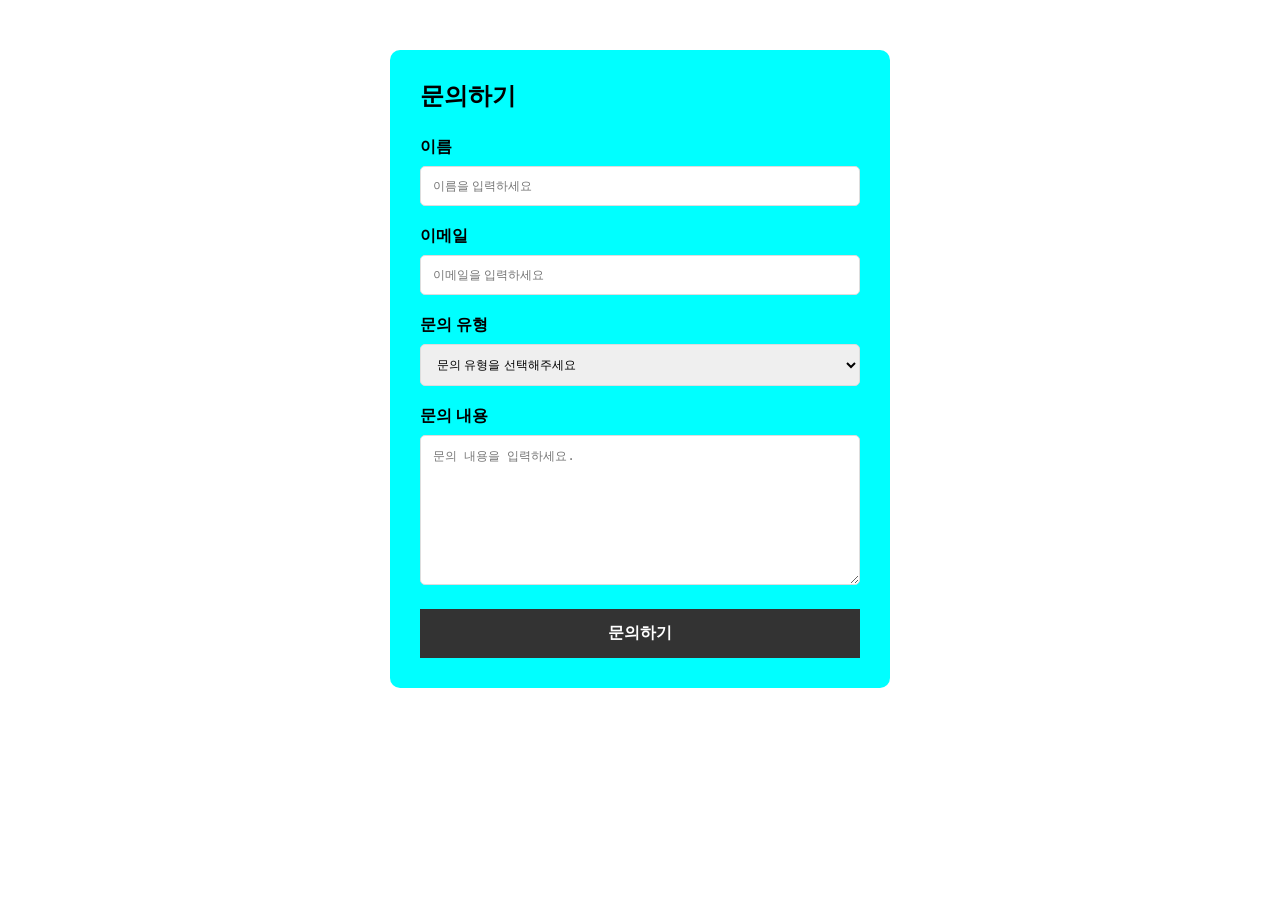
<file: contact.html>
<!doctype html>
<html lang="en">
  <head>
    <meta charset="UTF-8" />
    <meta name="viewport" content="width=device-width, initial-scale=1.0" />
    <title>문의하기</title>
    <link rel="stylesheet" href="css/contact.css">
  </head>
  <body>
    <!-- 수업내용 -->
    <!-- 이름이라는 타이틀을 눌러 이름 인풋이 활성화 되게 한다 (for 과 id를 동일 하게 한다)⭐ -->

    <!-- 문의하기 영역 -->
    <form action="" class="contact-form">
      <!-- 제목 -->
      <h2>문의하기</h2>
      <!-- 이름 ⭐-->
      <label for="name">이름</label>
      <input type="text" placeholder="이름을 입력하세요" id="name" />
      <!-- email -->
      <label for="email">이메일</label>
      <input type="text" placeholder="이메일을 입력하세요" id="email" />
      <!-- 문의 유형 -->
      <label for="category">문의 유형</label>
      <select name="" id="category">
        <option>문의 유형을 선택해주세요</option>
        <option>상품 문의</option>
        <option>배송 문의</option>
        <option>환불 문의</option>
        <option>기타 문의</option>
      </select>
      <!-- 문의 내용 -->
       <label for="message">문의 내용</label>
       <textarea name="" id="message" placeholder="문의 내용을 입력하세요."></textarea>
       <!-- submit button -->
        <button type="submit">문의하기</button>
    </form>
  </body>
</html>
</file>
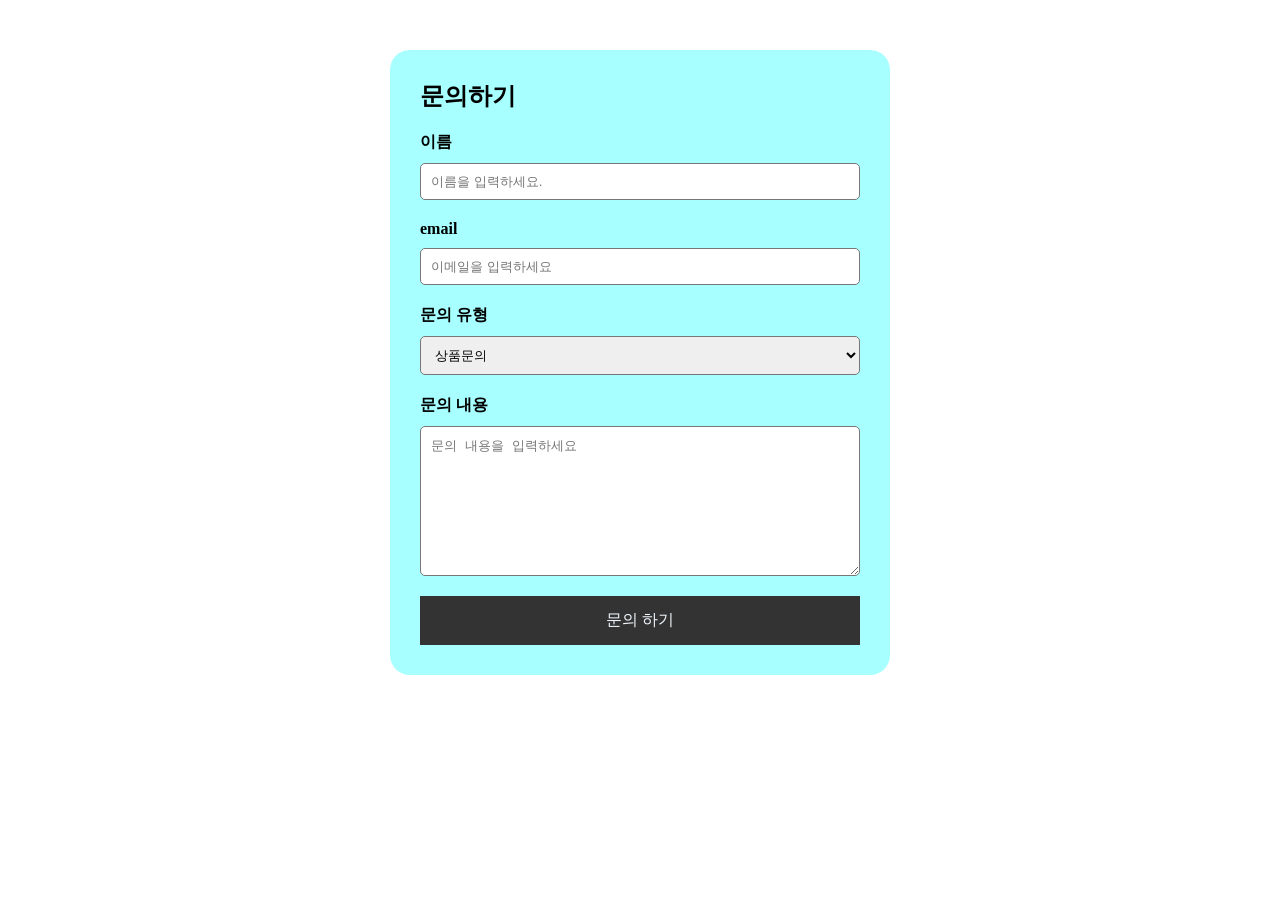
<file: contact_ex.html>
<!DOCTYPE html>
<html lang="en">
<head>
    <meta charset="UTF-8">
    <meta name="viewport" content="width=device-width, initial-scale=1.0">
    <title>contact_ex</title>
    <link rel="stylesheet" href="css/contact_ex.css">
</head>
<body>
    <form action="" class="contact_form">
        <h2>문의하기</h2>
        <label for="name">이름</label>
        <input type="text" id="name" placeholder="이름을 입력하세요." required>
        <label for="email">email</label>
        <input type="email" id="email" placeholder="이메일을 입력하세요" required>
        <label for="category">문의 유형</label>
        <select name="" id="category">
            <option value="">상품문의</option>
            <option value="">배송문의</option>
            <option value="">환불문의</option>
            <option value="">기타문의</option>
        </select>
        <label for="contact">문의 내용</label>
        <textarea name="" id="contact" placeholder="문의 내용을 입력하세요"></textarea>
        <button class="btn_submit">문의 하기</button>
    </form>
</body>
</html>
</file>
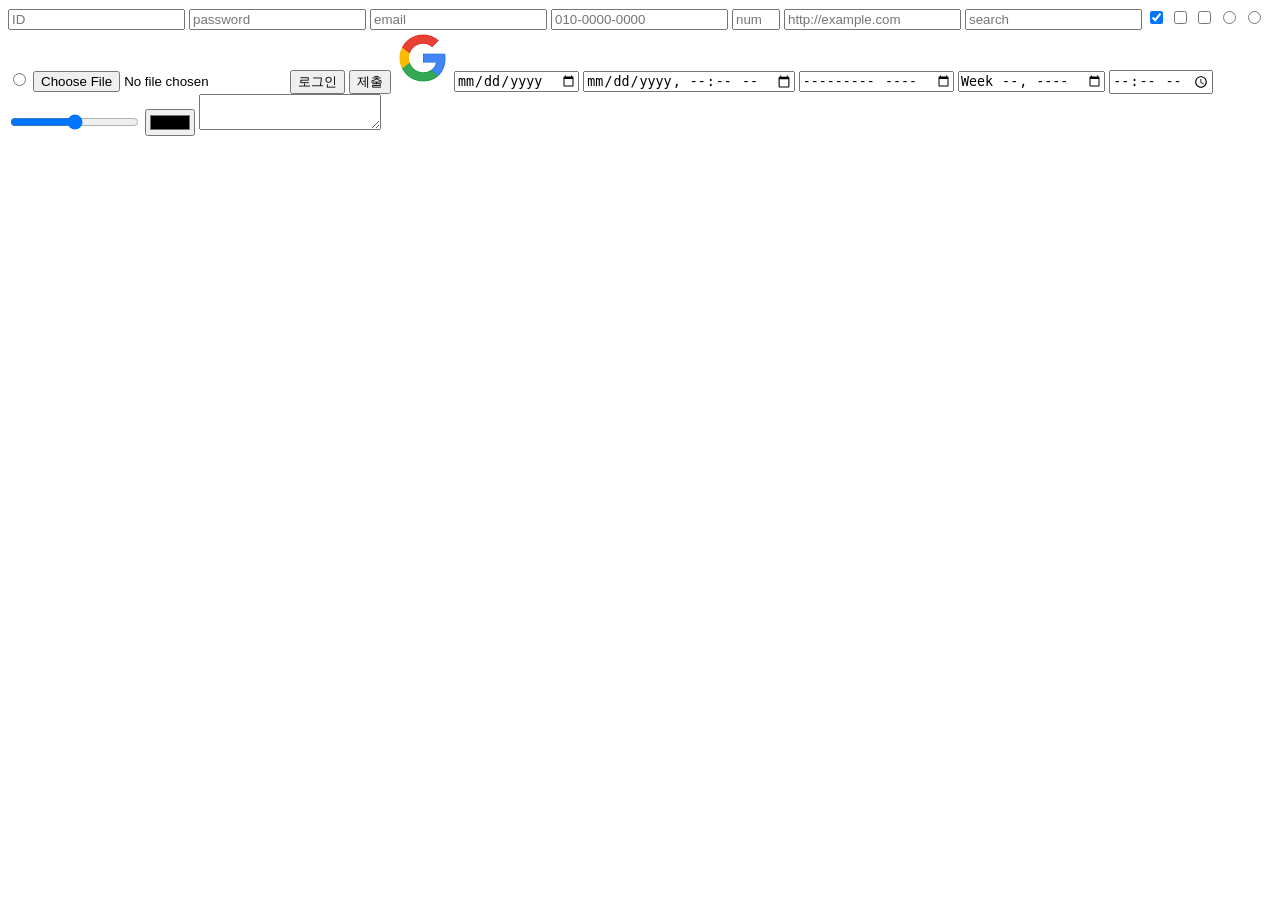
<file: input.html>
<!doctype html>
<html lang="ko">
  <head>
    <meta charset="UTF-8" />
    <meta name="viewport" content="width=device-width, initial-scale=1.0" />
    <title>form-tag</title>
  </head>
  <body>
    <!-- <form action=""></form> 받아올 데이터가 없어서 액션은 지울거다. 백엔드 들어갈때 배움 -->
    <form>
      <!-- 글자를 입력 -->
      <input type="text" placeholder="ID" />
      <!-- "텍스트" 아이디 라던지 이름을 입력한다/ placeholder = 무슨 칸인지 알려주는 곳/ 인라인이다 -->
      <!-- 비밀번호 입력 -->
      <input type="password" placeholder="password" required />
      <input type="email" placeholder="email" />
      <!-- 전화번호 입력 -->
      <input type="tel" placeholder="010-0000-0000" />
      <input type="number" min="1" max="10" placeholder="number" />
      <!-- min="" 타입 넘버의 최소값 max = 최대값 -->
      <!-- 인터넷 주소 입력 -->
      <input type="url" placeholder="http://example.com" />
      <input type="search" placeholder="search" />
      <!-- 네모 : 여러개 선택 가능 -->
      <input type="checkbox" checked/>
      <input type="checkbox" />
      <input type="checkbox" />
      <!-- 동그라미 : 하나만 선택 가능/ 남성, 여성 이런식 -->
      <input type="radio" name="gender" />
      <input type="radio" name="gender" />
      <input type="radio" name="gender" />
      <!-- ⭐⭐  name="동일한 이름" 으로 해주어야 하나만 선택이 가능하다/ 데이터를 전송할때 사용하는 네임이 되기도 한다.-->
      <!-- file 선택 -->
      <input type="file" />
      <!-- 파일 업로드용/ 자료 제출 할때 자주 쓰이는것 -->
      <!-- 그냥 인풋의 버튼(눌러도 아무 이상 없음) -->
      <input type="button" value="로그인" />
      <button type="button">제출</button>
      <!-- ⭐"폼안에 버튼"은 서브밋, 제출하는 기능이 있다. 보통 이 버튼태그의 버튼 타입으로 한다.  -->
      <!-- 사진 모양의 버튼 -->
      <input type="image" src="구글.png" />
      <!-- src="" 주소 적는 공간/ 이미지로 제출하는 기능을 한다.  -->
      <input type="hidden" />
      <!-- 화면에 안보이지만 몰래 값을 저장하는 칸/ 정보에 관련된 사람들만 볼 수 있는 영역 -->
      <input type="date" />
      <!-- 날짜 선택 -->
      <input type="datetime-local" />
      <!-- 날짜랑 시간을 같이 선택 -->
      <input type="month" />
      <!-- 연도와 월을 선택 -->
      <input type="week" />
      <!-- 몇번째 주 선택 -->
      <input type="time" />
      <!-- 시간선택 -->
       <!-- ---------------------------------------------- -->
      <input type="range" />
      <!-- 막대를 움직여서 값 선택 -->
       <input type="color">
       <!-- 색 선택 -->
        <textarea name="" id=""></textarea>
        <!-- 글쓰기 text area -->
    </form>
  </body>
</html>
</file>
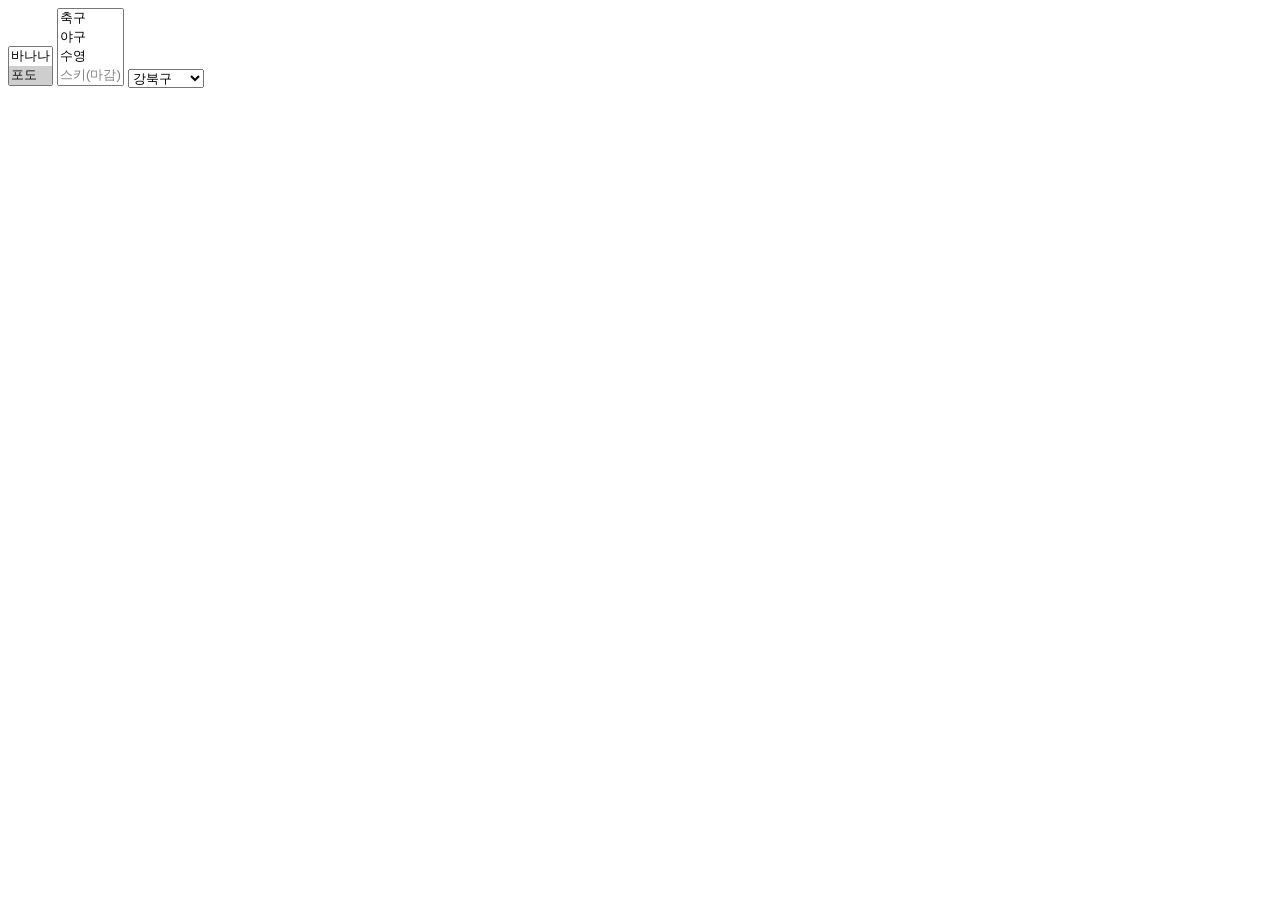
<file: slelect.html>
<!DOCTYPE html>
<html lang="en">
<head>
    <meta charset="UTF-8">
    <meta name="viewport" content="width=device-width, initial-scale=1.0">
    <title>선택태그</title>
</head>
<body>
    <!-- 선택 태그 -->
     <!-- size는 보이는갯수 스크롤 가능한 내용물의 크기 -->
     <select size="2">
        <option value="apple">사과</option>
        <option value="banana">바나나</option>
        <option value="grape" selected>포도</option>
        <!-- selected 먼저 선택을 해놓겠다 -->
        <option value="mango">망고</option>
        <!-- 누구를 선택했는지 이 밸류 값으로 데이터가 넘어간다 -->
     </select>
     <!-- 여러개 선택하기 -->
      <select multiple>
        <option value="">축구</option>
        <option value="">야구</option>
        <option value="">수영</option>
        <option value="" disabled>스키(마감)</option>
        <!-- disabled 비활성화 -->
        <option value="">농구</option>
      </select>
      <!-- 옵션들을 그룹으로 만들기 -->
      <select name="" id="">
        <!-- 서울시 -->
         <optgroup label="서울시">
            <option value="">강북구</option>
            <option value="">강남구</option>
            <option value="">서초구</option>
         </optgroup>
        <!-- 경기도 -->
         <optgroup label="">
            <option value="">중구</option>
            <option value="">분당구</option>
            <option value="">서초구</option>
         </optgroup>
         <!-- 대구 -->
         <optgroup label="대구">
            <option value="">달서구</option>
            <option value="">중구</option>
            <option value="">수성구</option>
         </optgroup>
      </select>
</body>
</html>
</file>
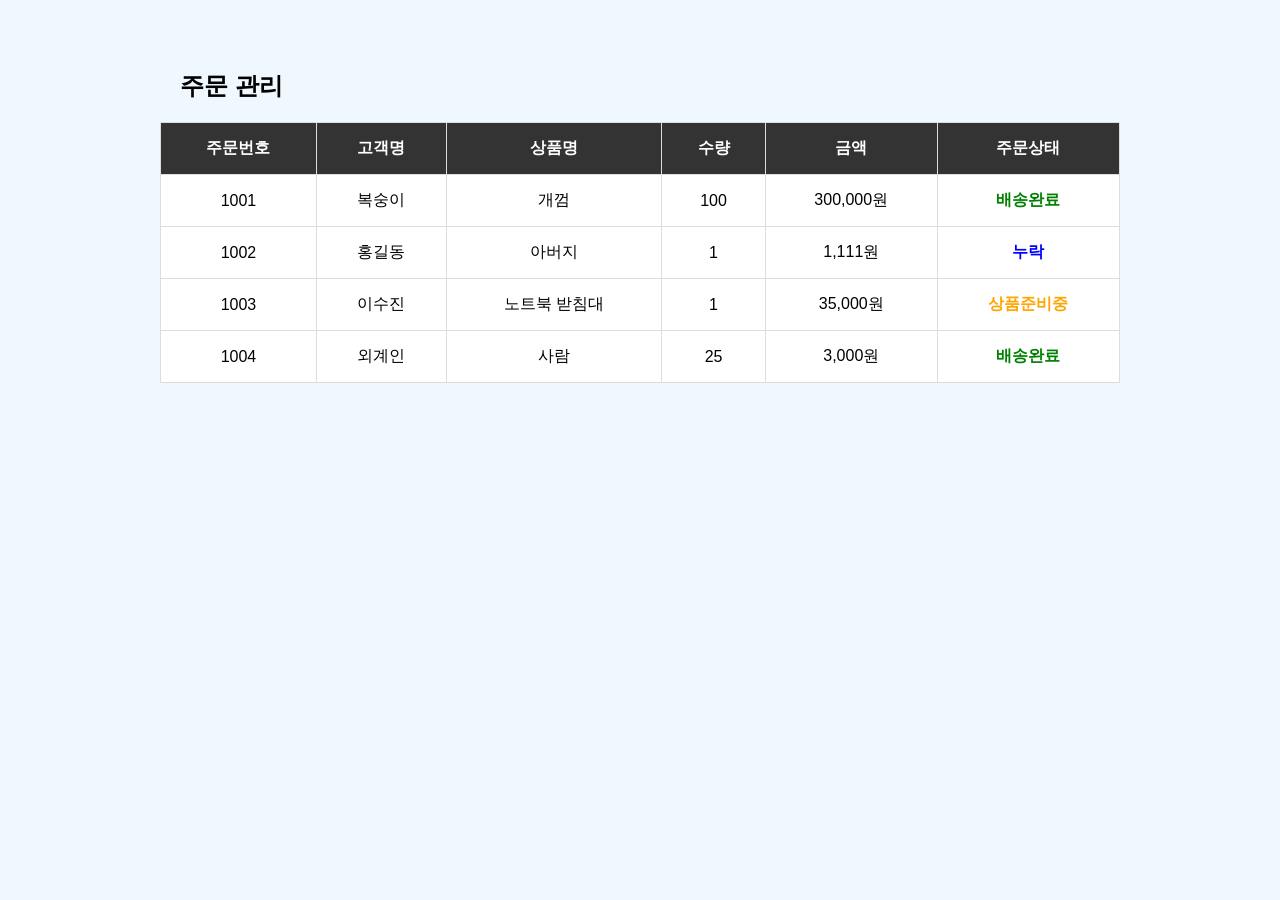
<file: table.html>
<!doctype html>
<html lang="en">
  <head>
    <meta charset="UTF-8" />
    <meta name="viewport" content="width=device-width, initial-scale=1.0" />
    <title>주문관리</title>
    <link rel="stylesheet" href="css/table.css">
  </head>
  <body>
    <!-- table = 표 전체
     thead = 표 제목 영역
     tbody = 표 실제 데이터 (내용)영역
     tr = 가로 한줄
     th =테이블 헤드
     tb = 테이블 바디 -->
     
    <!-- 관리자 페이지 -->
    <div class="admin">
      <!-- 제목 -->
      <h2>주문 관리</h2>
      <!-- 주문 목록 테이블 -->
      <table>
        <!-- 표의 제목 영역 -->
         <thead>
            <tr>
                <th>주문번호</th>
                <th>고객명</th>
                <th>상품명</th>
                <th>수량</th>
                <th>금액</th>
                <th>주문상태</th>
                <!-- <th></th> 제목의 칸 -->
            </tr>
            <!-- <tr></tr>=테이블의 로우/ 가로 한줄이란 뜻 -->
         </thead>
        <!-- 표의 실제 데이터 영역 -->
         <tbody>
            <!-- 첫번째 주문 -->
            <tr>
                <td>1001</td>
                <td>복숭이</td>
                <td>개껌</td>
                <td>100</td>
                <td>300,000원</td>
                <td class="complete">배송완료</td>
                <!-- td = 테이블의 데이터 -->
            </tr>
            <!-- 두번째주문 -->
            <tr>
                <td>1002</td>
                <td>홍길동</td>
                <td>아버지</td>
                <td>1</td>
                <td>1,111원</td>
                <td class="delivery">누락</td>
                <!-- td = 테이블의 데이터 -->
            </tr>
            <!-- 세번째주문 -->

            <tr>
                <td>1003</td>
                <td>이수진</td>
                <td>노트북 받침대</td>
                <td>1</td>
                <td>35,000원</td>
                <td class="ready">상품준비중</td>
                <!-- td = 테이블의 데이터 -->
            </tr>
            <!-- 네번째주문 -->
            <tr>
                <td>1004</td>
                <td>외계인</td>
                <td>사람</td>
                <td>25</td>
                <td>3,000원</td>
                <td class="complete">배송완료</td>
                <!-- td = 테이블의 데이터 -->
            </tr>
         </tbody>
      </table>
    </div>
  </body>
</html>
</file>
<file: css/contact.css>
* {
    margin: 0;
    padding: 0;
    box-sizing: border-box;
}

.contact-form {
    background-color: aqua;
    width: 500px;
    margin: 50px auto;
    padding: 30px;
    border-radius: 10px;
}

/* 제목 */
.contact-form h2 {
    margin-bottom: 25px;
}

/* label은 한 줄을 차지하도록 설정 */

.contact-form label {
    display: block;
    font-weight: bold;
    margin-bottom: 8px;
}

/* input, select, textarea 공통 스타일 */
.contact-form input,
.contact-form select,
.contact-form textarea {
    width: 100%;
    padding: 12px;
    border-radius: 5px;
    border: 1px solid #ddd;
    outline: none;
    /* outline: none; 선택시 테두리 진해짐 방지 */
    font-size: 12px;
    margin-bottom: 20px;
}

.contact-form textarea {
    height: 150px;
    /* 입력내용이 길어지면 스크롤이 생긴다 */
    resize: vertical;
}

.contact-form button {
    all: unset;
    width: 100%;
    padding: 14px;
    background-color: #333;
    color: #fff;
    text-align: center;
    /* display: block; */
    box-sizing: border-box;
    font-weight: bold;
}

.contact-form button:hover {
    background-color: #555;
    cursor: pointer;
}
</file>
<file: css/contact_ex.css>
* {
    padding: o;
    margin: 0;
    box-sizing: border-box;
}

.contact_form {
    width: 500px;
    background-color: rgb(167, 255, 255);
    margin: 50px auto;
    padding: 30px;
    border-radius: 20px;
    display: flex;
    flex-direction: column;
}

.contact_form h2 {
    margin-bottom: 20px;
}

.contact_form label {
    margin-bottom: 10px;
    font-weight: bold;
}
.contact_form input,
.contact_form select,
.contact_form textarea {
    margin-bottom: 20px;
    padding: 10px;
    outline: none;
    border-radius: 5px;
    border: 1px solid #777;
}

.contact_form textarea {
    height: 150px;
    resize: vertical;
}

.btn_submit {
    all: unset;
    padding: 14px;
    width: 100%;
    text-align: center;
    background-color: #333;
    color: aliceblue;
    box-sizing: border-box;
}

.btn_submit:hover {
    background-color: #555;

}
</file>
<file: css/table.css>
* {
  margin: 0;
  padding: 0;
  box-sizing: border-box;
}

body {
  background-color: aliceblue;
  font-family: Arial, Helvetica, sans-serif;
}

/* 관리자 페이지 영역 */
.admin {
  width: 1000px;
  /* background-color: aqua; */
  margin: 50px auto;
  padding: 20px;
}

.admin h2 {
  margin-bottom: 20px;
  padding-left: 20px;
}

/* 표 */

table {
  background-color: #fff;
  /* 테두리가 겹치는것을 하나로 합침 */
  border-collapse: collapse;
  width: 100%;
}

th, td {
    border: 1px solid #ddd;
    padding: 15px;
    text-align: center;
}

thead {
    background-color: #333;
    color: #fff;
}

/* 데이터 행에 마우스를 호버했을때 */
tbody tr:hover {
    background-color: #f5f5f5;
    cursor: pointer;
}
/* 모든 tr이 되는게 아니라 호버 된 tr이 변한다 */

/* 배송완료 */
.complete {
    font-weight: bold;
    color: green;
}
/* 배송중 */
.delivery {
    font-weight: bold;
    color: blue;
}
/* 배송준비 */
.ready {
    font-weight: bold;
    color: orange;
}
</file>
